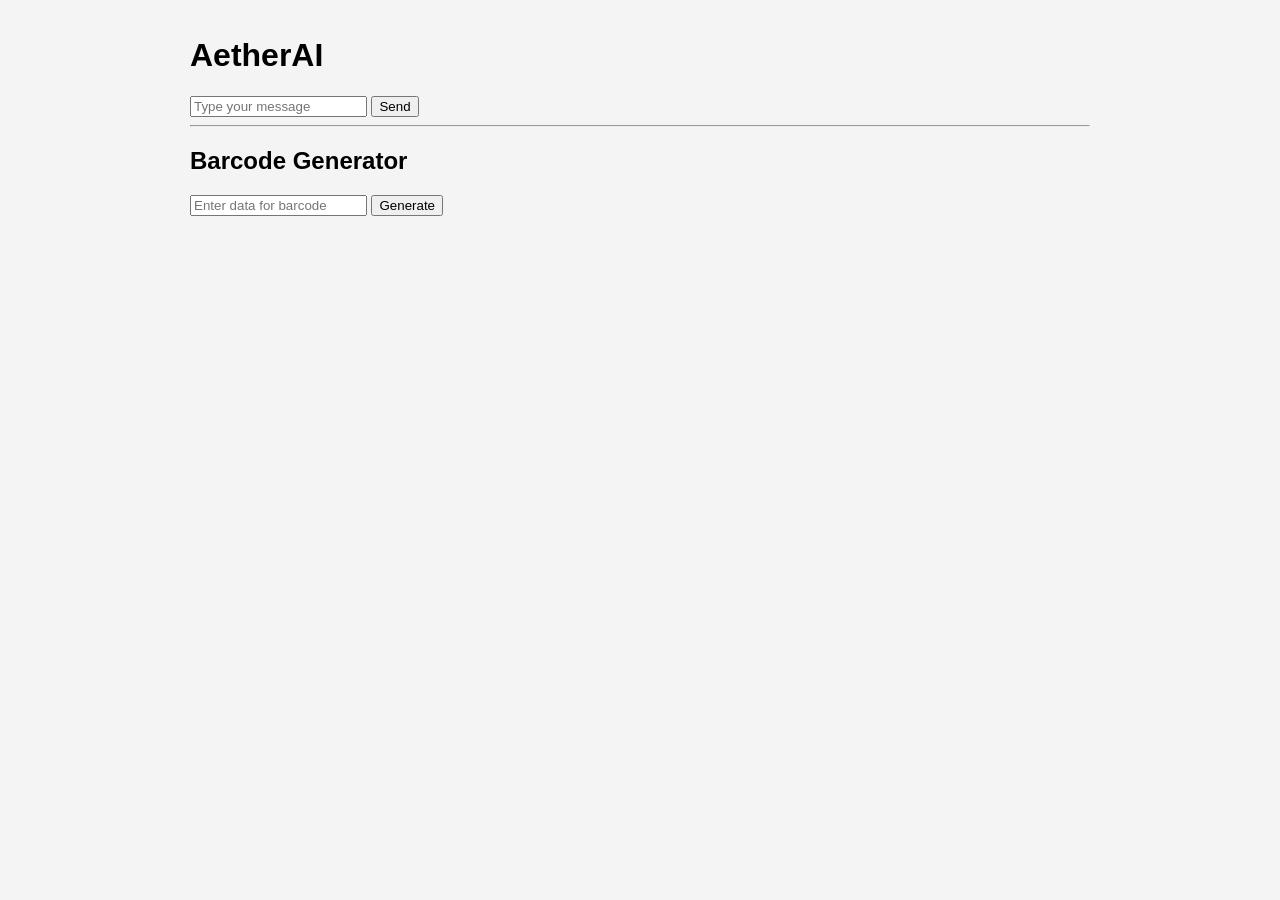
<file: templates/index.html>
<!doctype html>
<html lang="en">
<head>
    <meta charset="utf-8">
    <meta name="viewport" content="width=device-width, initial-scale=1">
    <title>AetherAI Chat</title>
    <link rel="stylesheet" href="/static/style.css">
</head>
<body>
    <h1>AetherAI</h1>
    <div id="chat-box"></div>
    <input type="text" id="user-input" placeholder="Type your message" />
    <button onclick="sendMessage()">Send</button>

    <hr>
    <h2>Barcode Generator</h2>
    <input type="text" id="barcode-data" placeholder="Enter data for barcode" />
    <button onclick="generateBarcode()">Generate</button>
    <div><img id="barcode-image" /></div>
    <script>
        async function sendMessage() {
            const inputEl = document.getElementById('user-input');
            const message = inputEl.value;
            inputEl.value = '';
            const res = await fetch('/chat', {
                method: 'POST',
                headers: {'Content-Type': 'application/json'},
                body: JSON.stringify({user: 'demo@example.com', message})
            });
            const data = await res.json();
            const box = document.getElementById('chat-box');
            if (data.error) {
                box.innerHTML += '<div class="error">'+data.error+'</div>';
            } else {
                box.innerHTML += '<div class="user">'+message+'</div>';
                box.innerHTML += '<div class="bot">'+data.response+'</div>';
            }
        }

        async function generateBarcode() {
            const dataEl = document.getElementById('barcode-data');
            const res = await fetch('/barcode', {
                method: 'POST',
                headers: {'Content-Type': 'application/json'},
                body: JSON.stringify({data: dataEl.value})
            });
            if(res.ok){
                const blob = await res.blob();
                document.getElementById('barcode-image').src = URL.createObjectURL(blob);
            }
        }
    </script>
</body>
</html>
</file>
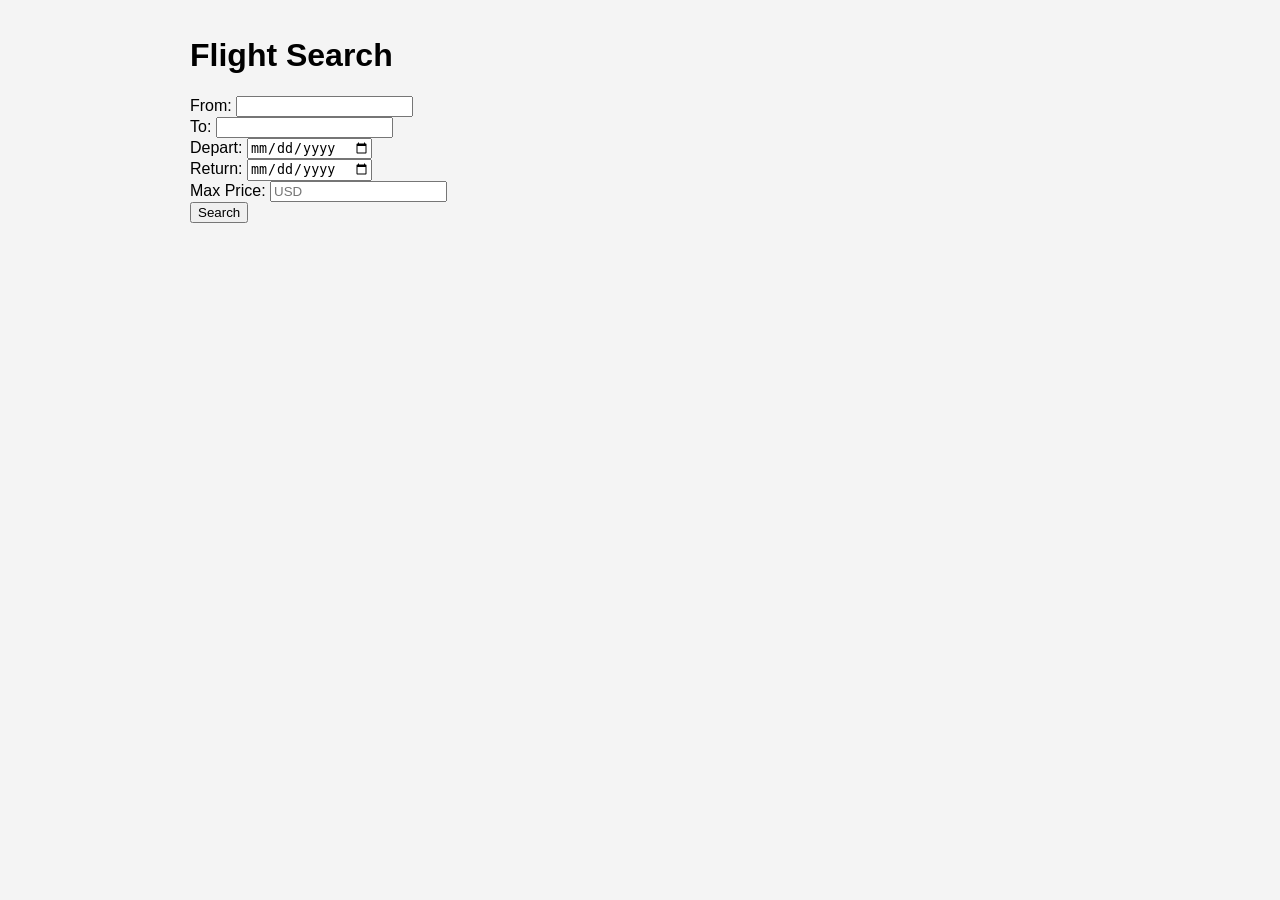
<file: templates/flights.html>
<!doctype html>
<html lang="en">
<head>
    <meta charset="utf-8">
    <meta name="viewport" content="width=device-width, initial-scale=1">
    <title>Flight Search</title>
    <link rel="stylesheet" href="/static/style.css">
</head>
<body>
    <h1>Flight Search</h1>
    <form id="search-form">
        <label>From: <input type="text" id="origin" required></label><br>
        <label>To: <input type="text" id="destination" required></label><br>
        <label>Depart: <input type="date" id="depart" required></label><br>
        <label>Return: <input type="date" id="return"></label><br>
        <label>Max Price: <input type="number" id="max_price" placeholder="USD"></label><br>
        <button type="submit">Search</button>
    </form>
    <div id="loading" style="display:none">Searching flights...</div>
    <div id="results"></div>
    <script>
        const form = document.getElementById('search-form');
        form.addEventListener('submit', async (e) => {
            e.preventDefault();
            document.getElementById('loading').style.display = 'block';
            const payload = {
                origin: document.getElementById('origin').value,
                destination: document.getElementById('destination').value,
                depart: document.getElementById('depart').value,
                return: document.getElementById('return').value,
                max_price: document.getElementById('max_price').value
            };
            const res = await fetch('/search_flights', {
                method: 'POST',
                headers: {'Content-Type': 'application/json'},
                body: JSON.stringify(payload)
            });
            const data = await res.json();
            document.getElementById('loading').style.display = 'none';
            const resultsDiv = document.getElementById('results');
            resultsDiv.innerHTML = '';
            if (data.error) {
                resultsDiv.innerHTML = '<div class="error">'+data.error+'</div>';
                return;
            }
            if (!data.flights || data.flights.length === 0) {
                resultsDiv.innerHTML = '<div>No flights found.</div>';
                return;
            }
            data.flights.forEach(f => {
                const item = document.createElement('div');
                item.className = 'flight-item';
                item.innerHTML = `<strong>${f.airline}</strong> - ${f.price} USD - ${f.depart} &rarr; ${f.arrive}`;
                resultsDiv.appendChild(item);
            });
        });
    </script>
</body>
</html>
</file>
<file: static/style.css>
body {
    font-family: Arial, sans-serif;
    max-width: 900px;
    margin: 0 auto;
    background-color: #f4f4f4;
    padding: 1em;
}
header {
    text-align: center;
    padding: 1em 0;
}
nav a {
    margin-right: 10px;
    text-decoration: none;
    color: #333;
}
.posts {
    display: flex;
    flex-wrap: wrap;
    gap: 1em;
}
.post-item {
    background: #fff;
    border-radius: 4px;
    overflow: hidden;
    width: calc(50% - 0.5em);
    box-shadow: 0 0 5px rgba(0,0,0,0.1);
}
.post-item img {
    width: 100%;
    display: block;
}
.post-item h3 {
    padding: 0.5em;
    font-size: 1.1em;
}
.trending h2 {
    margin-top: 0;
}
.post-detail img.detail-img {
    width: 100%;
}
.content {
    padding: 1em;
}
</file>
